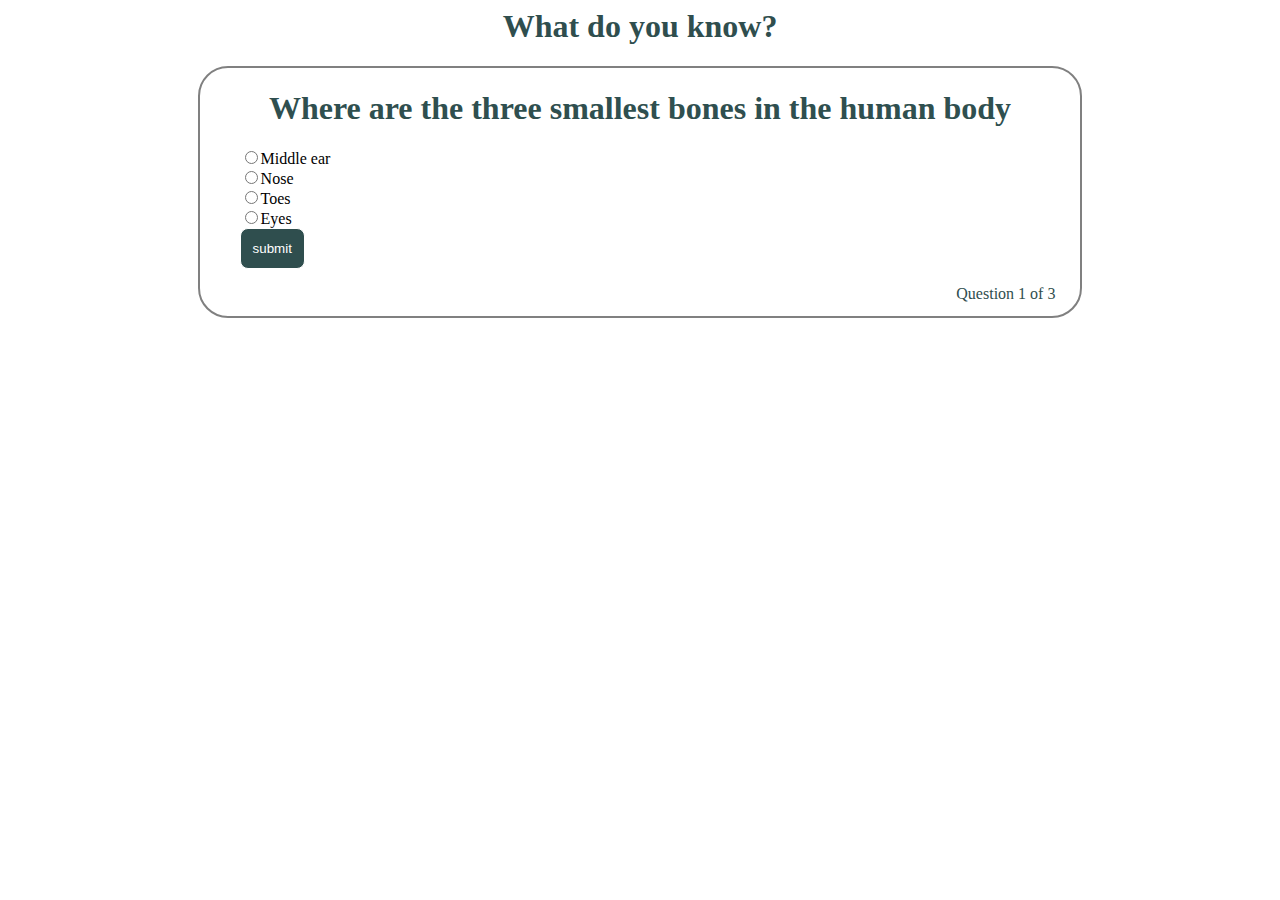
<file: index.html>
<html>
    <title></title>
    <head>
        <link rel="stylesheet" type="text/css" href="mystyle.css">
    </head>
    <body>
        <h1 class="title">What do you know?</h1>
        <div id="displayQuestion">
		<h1 id="question"></h1>
            <ul style="list-style: none;">
                <li> <input type="radio" id="A" name="choices" value="choiceA"><label id ="choiceA" for="A"></label></li>
                <li><input type="radio" id="B" name="choices" value="choiceB"><label id ="choiceB" for="B"></label></li>
                <li><input type="radio" id="C" name="choices" value="choiceC"><label id ="choiceC" for="C"></label></li>
                <li><input type="radio" id="D" name="choices" value="choiceD"><label id="choiceD" for="D"></label></li>
                <li><input type="button" id="submit" value="submit"></li>
                <li><p id="indexWhestion"></p></li>
            </ul>
            
        </div>
        <footer id="displaySummary" style="display:none">
		<p><a href="index.html">Retake the quiz </a></p>
		<p><a href="addquestion.html">Add new question </a></p>

	</footer>
        <script src="myscript.js"></script>
    </body>
</html>
</file>
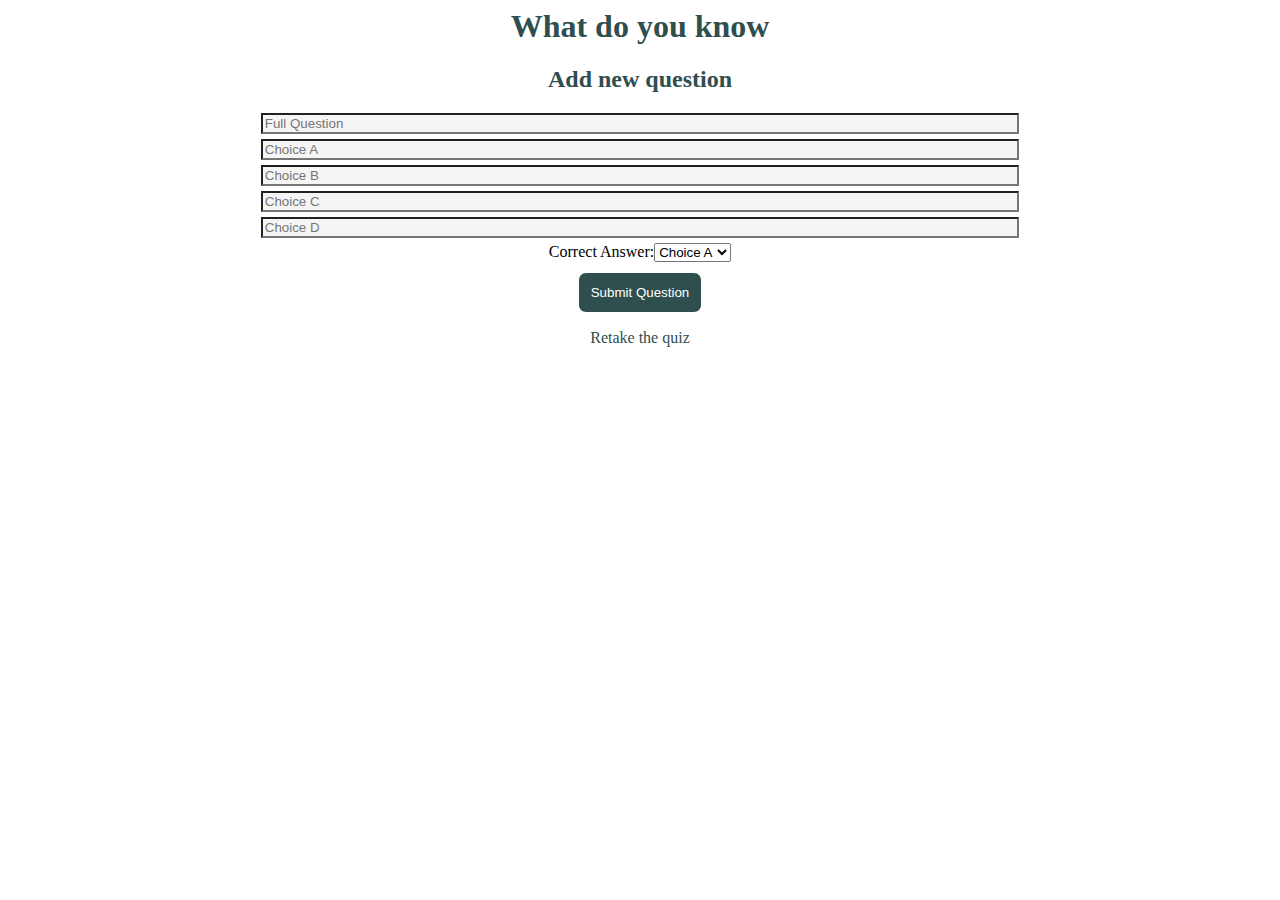
<file: addquestion.html>
<html>
	<title>Add Question </title>
	<head>
		<link rel="stylesheet" type="text/css" href="mystyle.css">
	</head>
	<body>
		<h1>What do you know</h1>
		<h2 class="title">Add new question </h2>
		<form id="add-question">
			<input type="text" id="question"placeholder="Full Question">
			<input type="text" id="choiceA" placeholder="Choice A"> 
			<input type="text" id="choiceB" placeholder="Choice B">
			<input type="text" id="choiceC" placeholder="Choice C">
			<input type="text" id="choiceD" placeholder="Choice D">
				Correct Answer:<select id="correct" name="correct" placeholder="Correct Answer">
					<option value="choiceA">Choice A</option>
					<option value="choiceB">Choice B</option>
					<option value="choiceC">Choice C</option>
					<option value="choiceD">Choice D</option>
				</select>
			
				<input type="submit" id="submit" value="Submit Question">
		</form>
		<footer>
				<p><a href="index.html">Retake the quiz</a></p>
			</footer>

		<script src="addquestion.js"></script>
	</body>
</html>
</file>
<file: mystyle.css>
* {
    box-sizing: border-box;
  }
.title{
    text-align: center;
    color: #2f4e4e;
}
#displayQuestion, #summary{
    border: 2px solid #808080;
    border-radius: 30px;
    margin: 0 15%;
    height: 252px;
}
h1, #displayQuestion>h1,h2{
	text-align:center;
	color:darkslategrey;
}
p{
	text-align:center;
}
#submit{
    background-color: #2f4e4e;
    color: white;
    border: 1px solid white;
    border-radius: 8px;
    padding: 12px;
}
#submit:hover{
    background-color: red;
}
#indexWhestion{
    float: right;
    color: #2f4e4e;
    padding: 0 25px 0 0;
}
a{
color:#2f4e4e;
text-decoration: none;
}
a:hover{
	color:blue;
}
form{
	width:75%;
	margin: 0 auto;
	text-align:center;
}
input[type="text"]{
    display: block;
    width: 80%;
    margin: 5px auto;
    background-color: #f5f5f5;
}
input[type="submit"]{
	display: block;
	margin: 10px auto;
}
</file>
